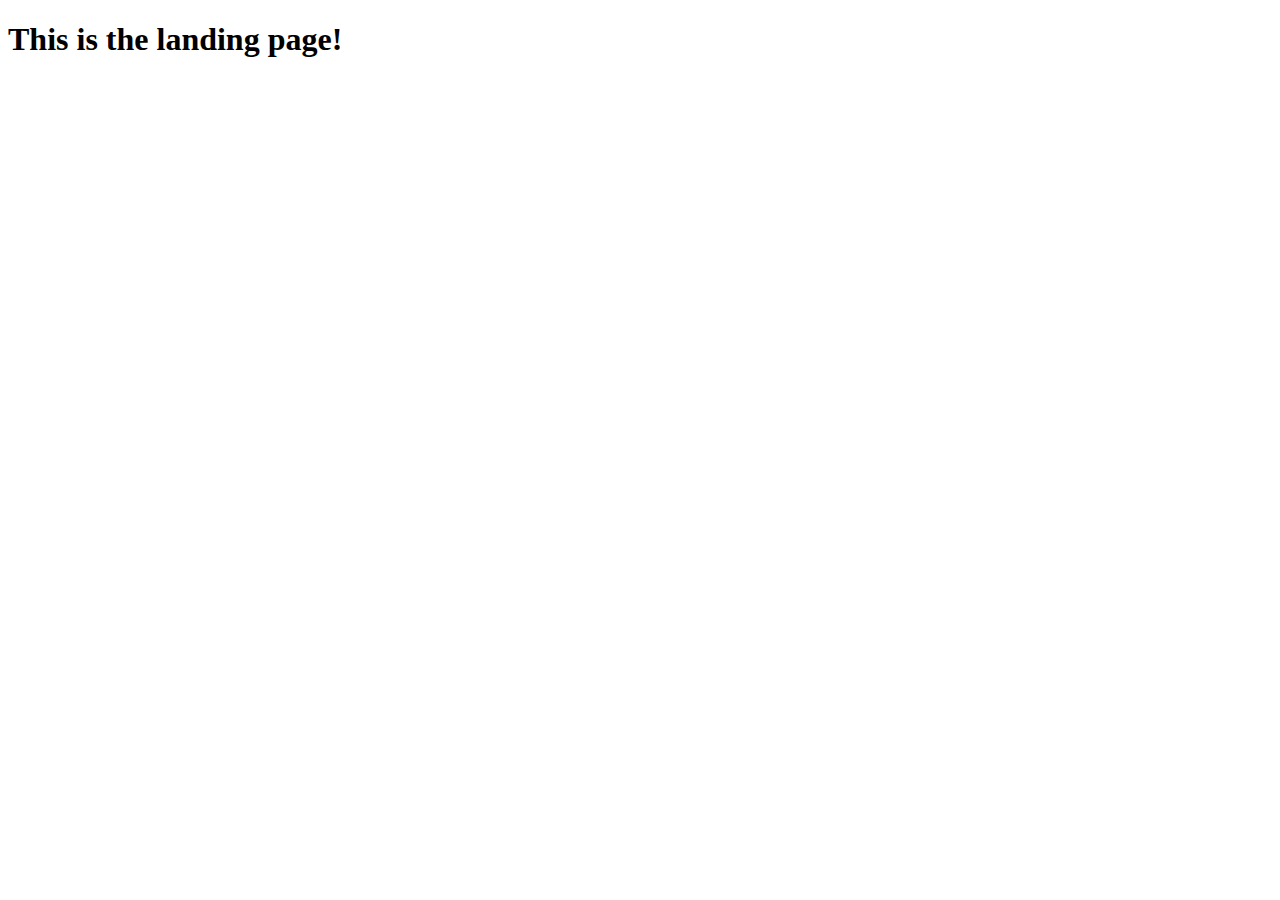
<file: src/main/resources/templates/landingPage.html>
<!DOCTYPE html>
<html lang="en" xmlns:th="http://www.thymeleaf.org">
<head>
    <meta charset="UTF-8" />
    <title>Landing Page</title>
</head>
<body>

<h1>This is the landing page!</h1>

</body>
</html>
</file>
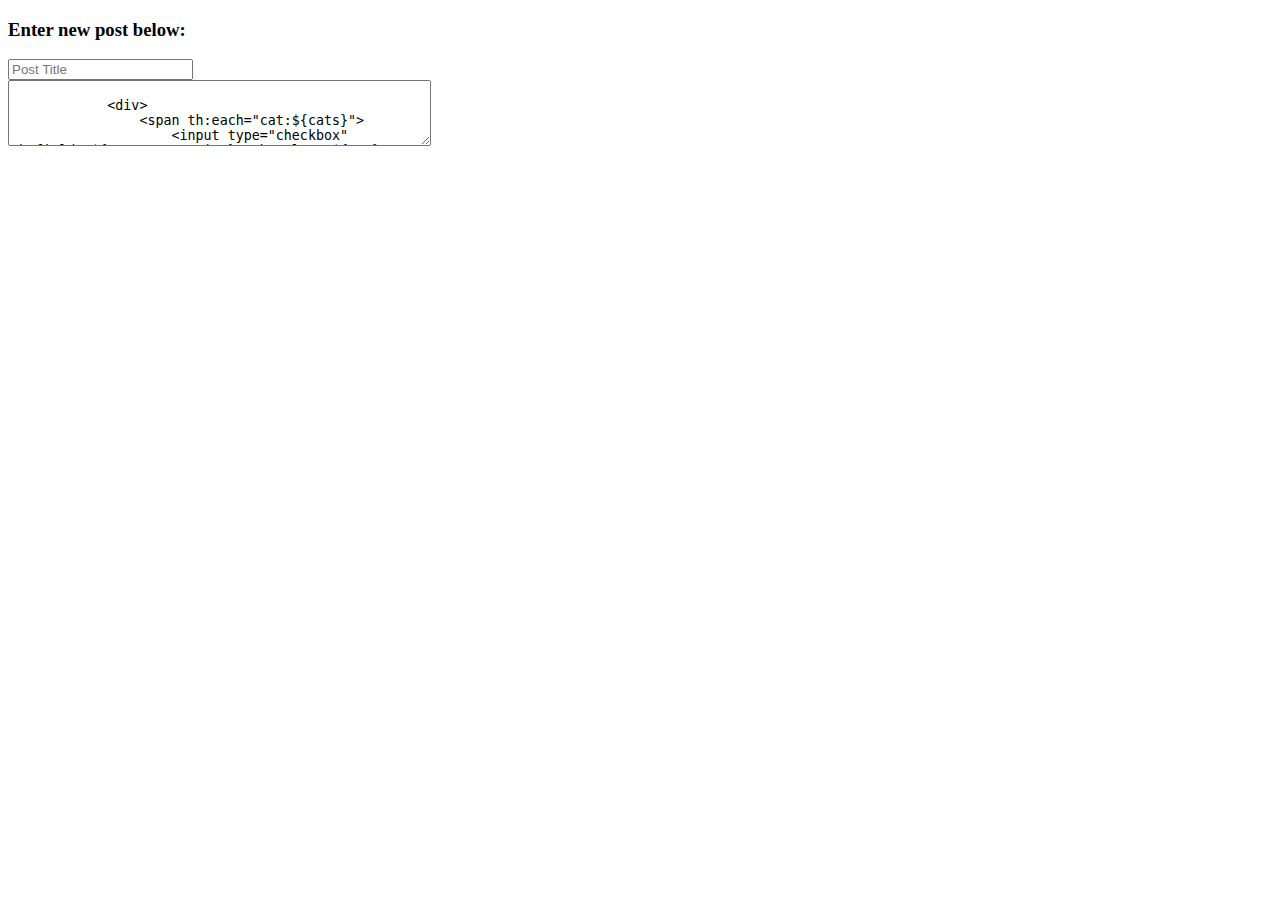
<file: src/main/resources/templates/posts/create.html>
<!DOCTYPE html>
<html lang="en" xmlns:th="http://www.thymeleaf.org">
<head th:replace="fragments/fragment::header('Create Post')">
</head>
<body>

<th:block th:replace="fragments/fragment::navbar">
</th:block>
<th:block th:replace="fragments/fragment::background">
</th:block>


<div class="card bg-success mx-2 my-5 w-75">
    <div class="card-header">
        <h3>Enter new post below:</h3>
    </div>
    <form th:action="@{/posts/create}" th:method="post" th:object="${post}">
        <div class="card-body">
            <input th:field="*{title}" class="ml-0" placeholder="Post Title"/>
            <br/>
            <textarea th:field="*{body}" class="my-2" rows="4" cols="50" placeholder="Post Content"/>

            <div>
                <span th:each="cat:${cats}">
                    <input type="checkbox" th:field="${post.categories}" th:value="${cat}"/><span th:text="${cat.name}"></span></span>
            </div>
        </div>
        <button type="submit" class="btn btn-outline-light btn-lg btn-block ml-auto">Submit Post</button>
    </form>
</div>


<th:block th:replace="fragments/fragment::scripts">
</th:block>

</body>
</html>
</file>
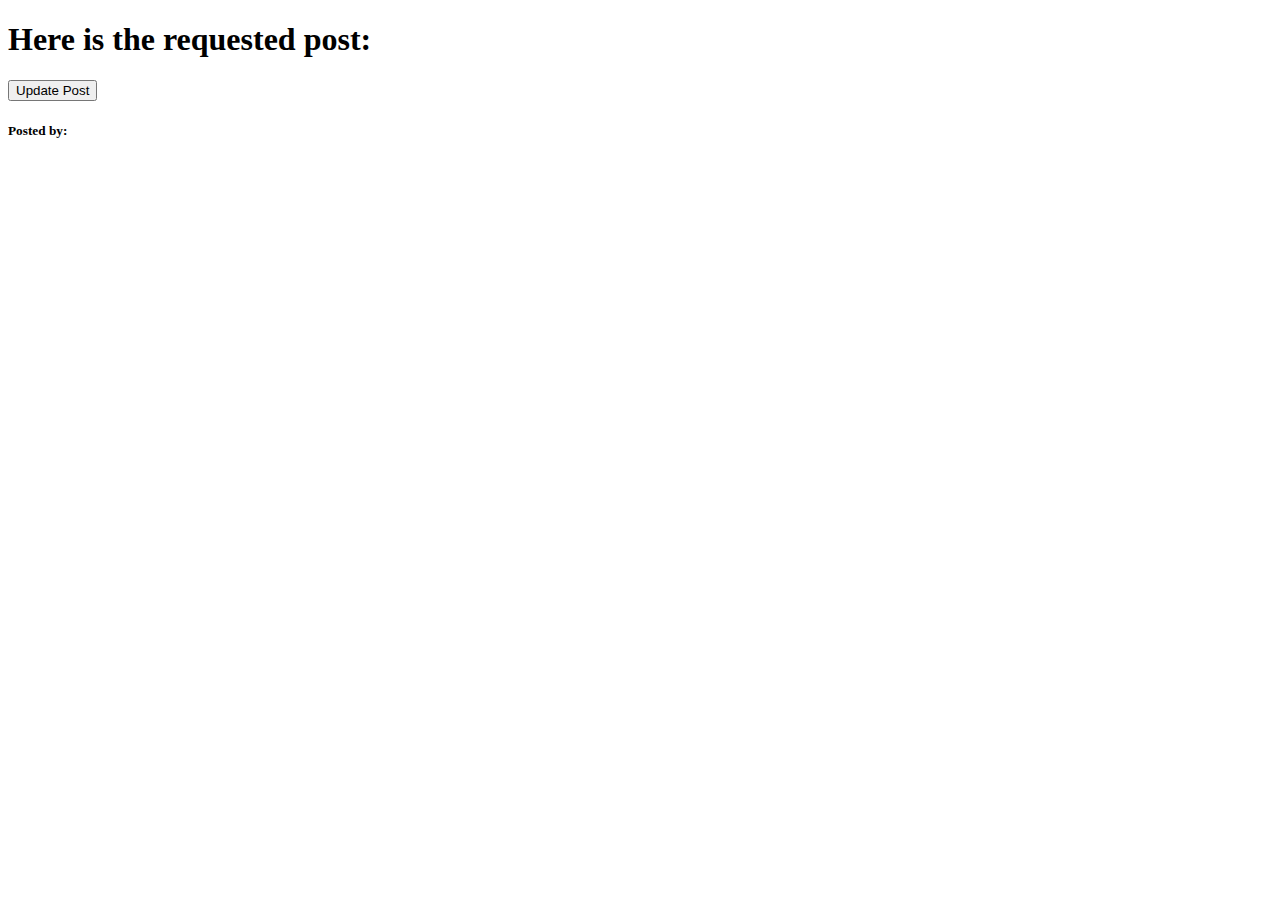
<file: src/main/resources/templates/posts/show.html>
<!DOCTYPE html>
<html lang="en" xmlns:th="http://www.thymeleaf.org">
<head th:replace="fragments/fragment::header('Viewing Post')">
</head>
<body>

<th:block th:replace="fragments/fragment::navbar">
</th:block>
<th:block th:replace="fragments/fragment::background">
</th:block>
<h1> Here is the requested post:</h1>
<div class="card mx-2 my-5 w-50 bg-success">
    <h3 class="card-header" th:text="${post.title}"></h3>
    <p class="card-body" th:text="${post.body}"></p>
    <a th:href="@{/posts/{id}/update(id=${post.id})}">
        <button type="button" class="btn btn-outline-light btn-block">Update Post</button>
    </a>
    <div class="card-footer">
    </div>
</div>
<div class="card mx-2 my-5 w-50 bg-success">
    <h5 class="card-header">Posted by:</h5>
    <div class="card-body">
        <p th:text="${post.user.username}"></p>
        <p th:text="${post.user.email}"></p>

    </div>

</div>


<th:block th:replace="fragments/fragment::scripts">
</th:block>
</body>
</html>
</file>
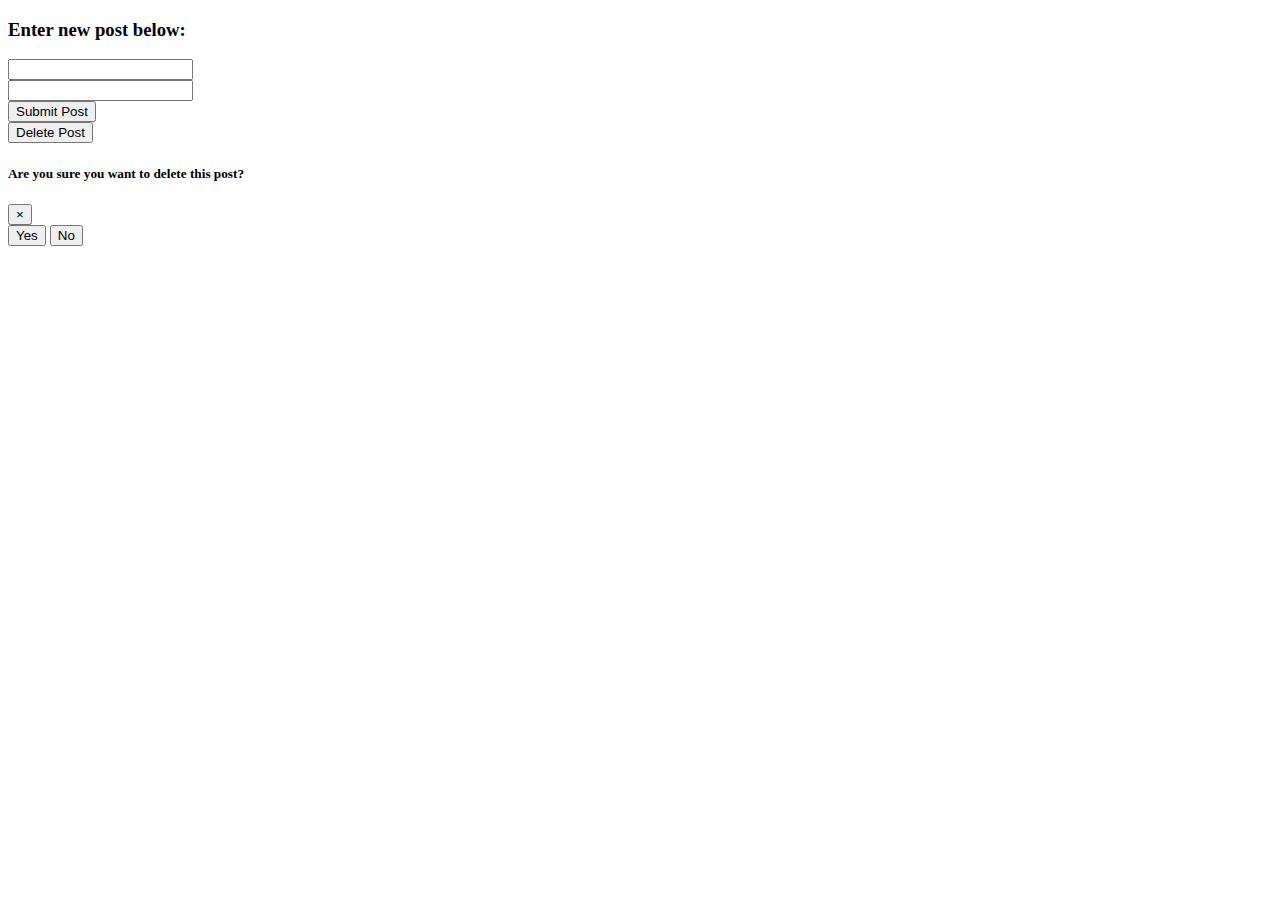
<file: src/main/resources/templates/posts/update.html>
<!DOCTYPE html>
<html lang="en" xmlns:th="http://www.thymeleaf.org">
<head th:replace="fragments/fragment::header('Create Post')">
</head>
<body>

<th:block th:replace="fragments/fragment::navbar">
</th:block>
<th:block th:replace="fragments/fragment::background">
</th:block>


<div class="card bg-success mx-2 my-5 w-75">
    <div class="card-header">
        <h3>Enter new post below:</h3>
    </div>
    <form th:action="@{/posts/{id}/update(id=${post.id})}" th:method="post" th:object="${post}">

        <div class="card-body">
            <input th:field="*{title}" class="ml-0"/>
            <br/>
            <input th:field="*{body}" class="mr-auto"/>
        </div>
        <button type="submit" class="btn btn-outline-light btn-lg btn-block ml-auto">Submit Post</button>
    </form>

    <button class="btn btn-outline-light btn-lg btn-block ml-auto" data-toggle="modal" data-target="#deleteModal">
        Delete Post
    </button>
    <!--START OF MODAL-->
    <div class="modal fade-bd-delete-sm" id="deleteModal" tabindex="-1" role="dialog" aria-labelledby="DeleteModalLabel"
         aria-hidden="true">
        <div class="modal=dialog" role="document">
            <div class="modal-content bg-success">
                <div class="modal-header">
                    <h5 class="modal-title" id="DeleteModalLabel"><span>Are you sure you want to delete this post?</span></h5>
                    <button type="button" class="close" data-dismiss="modal" aria-label="Close">
                        <span aria-hidden="true">&times;</span>
                    </button>
                </div>
                <div class="modal-body">
                    <form th:action="@{/posts/{id}/delete(id=${post.id})}" th:method="post" th:object="${post}">
                        <button type="submit" class="btn btn-danger mr-auto">Yes</button>
                        <button class="btn btn-warning mr-auto" data-dismiss="modal" data-target="#deleteModal">
                            No
                        </button>
                    </form>
                </div>
            </div>
        </div>
        <div class="card-footer">
        </div>
    </div>
</div>


<th:block th:replace="fragments/fragment::scripts">
</th:block>

</body>
</html>
</file>
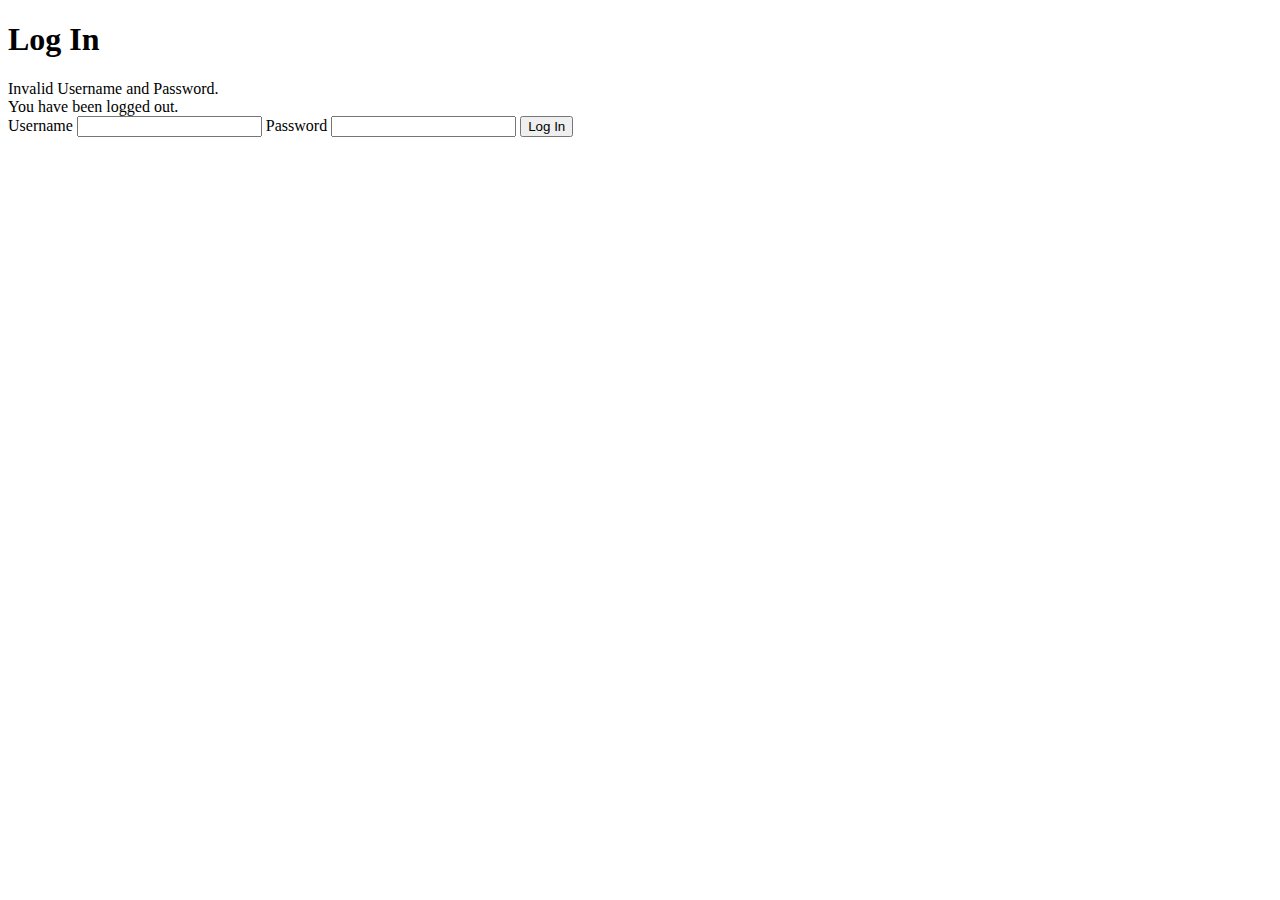
<file: src/main/resources/templates/Users/login.html>
<!DOCTYPE html>
<html lang="en" xmlns:th="http://www.thymeleaf.org">
<head th:replace="fragments/fragment::header('Homepage')">
</head>
<body>
<th:block th:replace="fragments/fragment::navbar">
</th:block>
<th:block th:replace="fragments/fragment::background">
</th:block>
<h1>Log In</h1>
<div th:if="${param.error}">
    Invalid Username and Password.
</div>
<div th:if="${param.logout}">
    You have been logged out.
</div>

<form th:action="@{/login}" method="post">
    <label for="username">Username</label>
    <input id="username" name="username" type="text" />
    <label for="password">Password</label>
    <input id="password" name="password" type="password" />
    <input type="submit" value="Log In" />
</form>
<th:block th:replace="fragments/fragment::scripts">
</th:block>
</body>
</html>
</file>
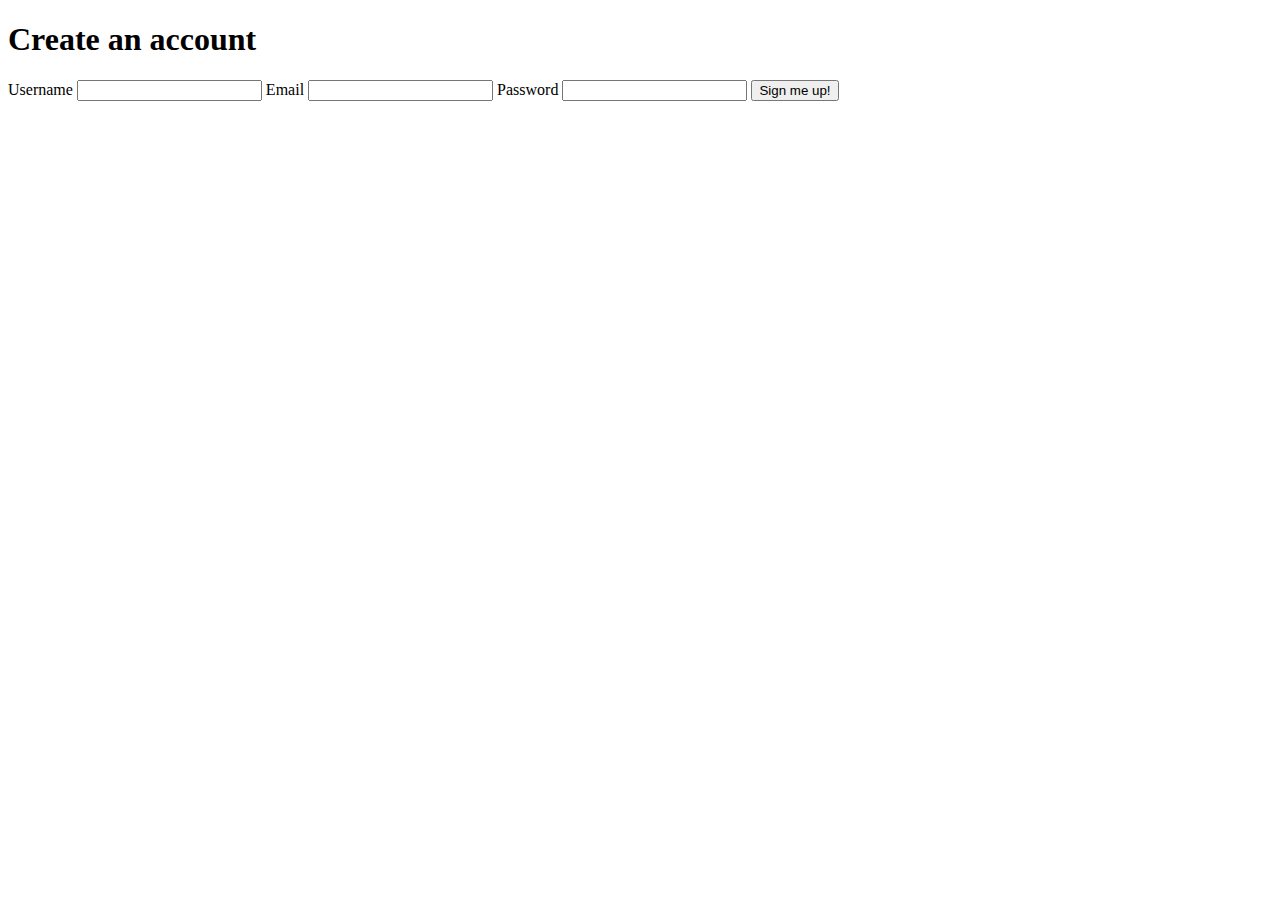
<file: src/main/resources/templates/Users/register.html>
<!DOCTYPE html>
<html lang="en" xmlns:th="http://www.thymeleaf.org">
<head th:replace="fragments/fragment::header('Homepage')">
</head>
<body>
<th:block th:replace="fragments/fragment::navbar">
</th:block>
<th:block th:replace="fragments/fragment::background">
</th:block>
<h1>Create an account</h1>
<form th:action="@{/register}" method="POST" th:object="${user}">
    <label for="username">Username</label>
    <input id="username" th:field="*{username}" />

    <label for="email">Email</label>
    <input id="email" th:field="*{email}" />

    <label for="password">Password</label>
    <input id="password" type="password" th:field="*{password}" />

    <input value="Sign me up!" type="submit" />
</form>
<th:block th:replace="fragments/fragment::scripts">
</th:block>
</body>
</html>
</file>
